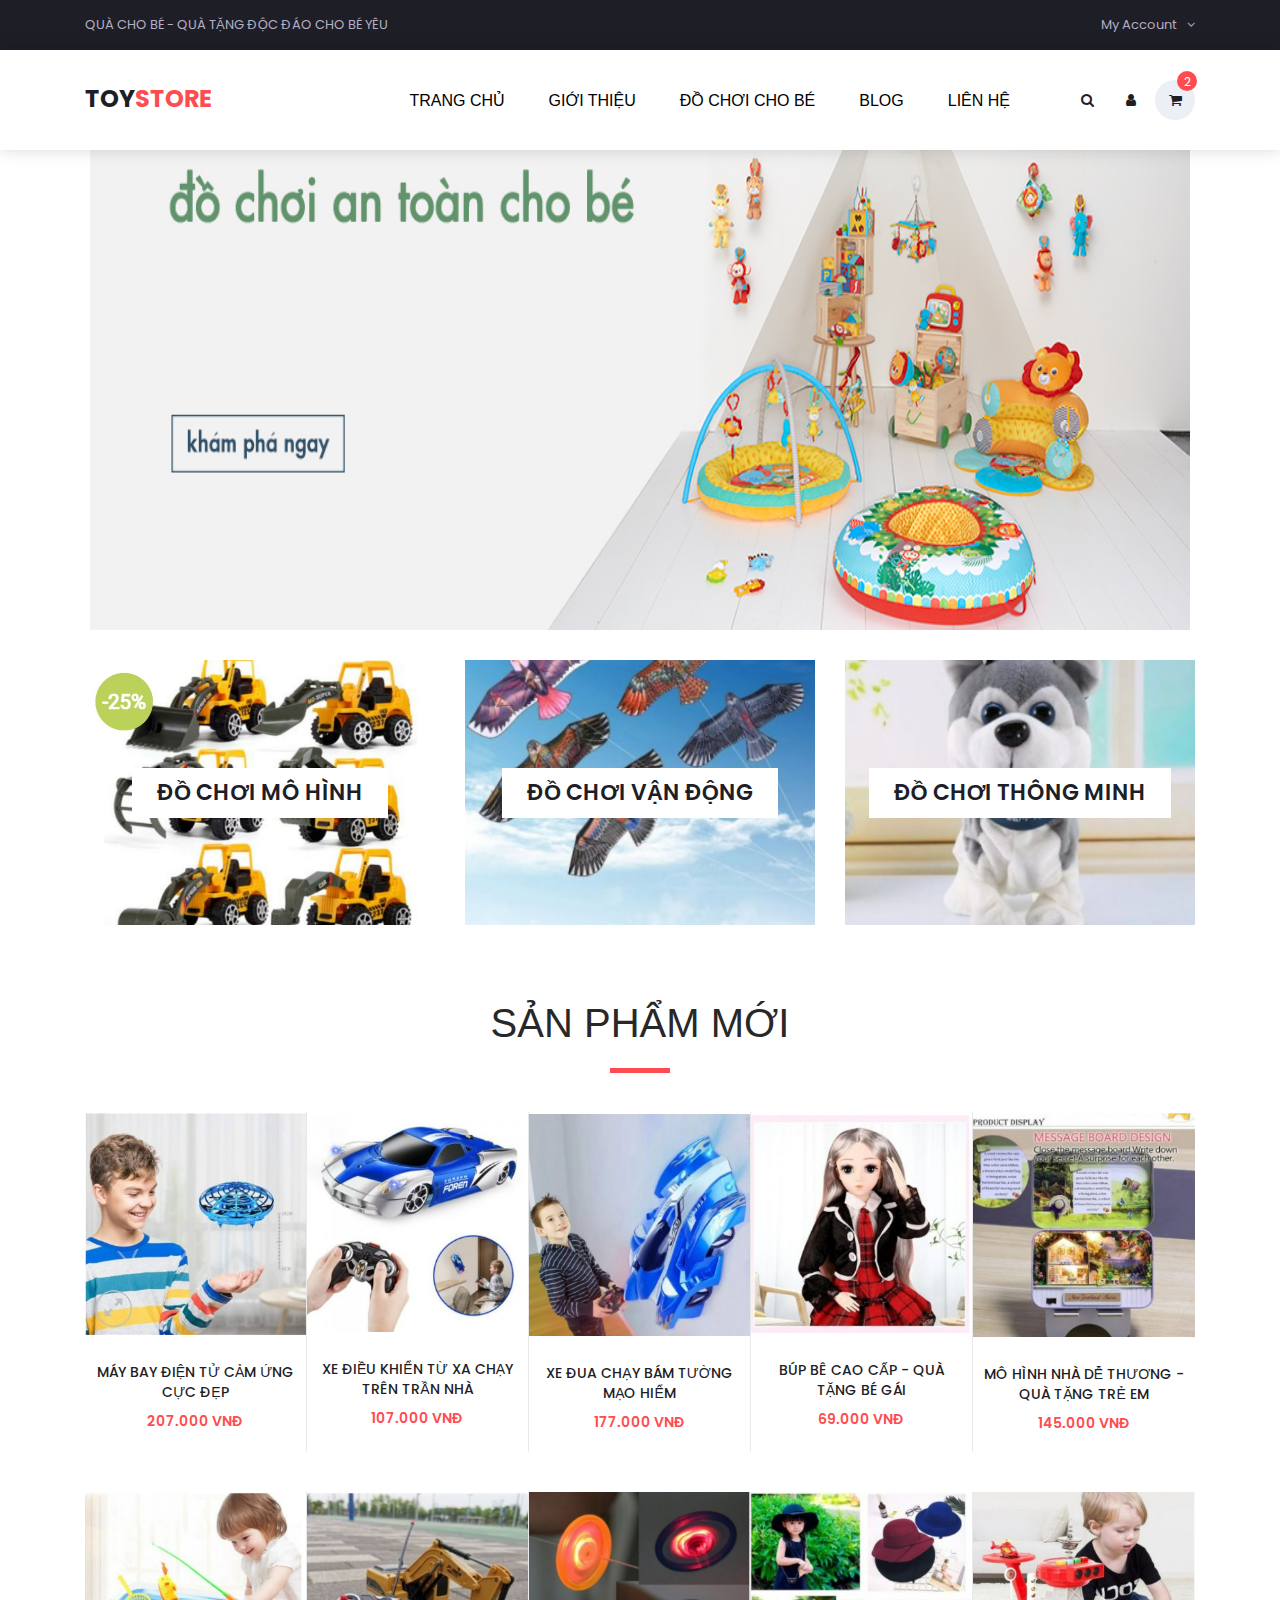
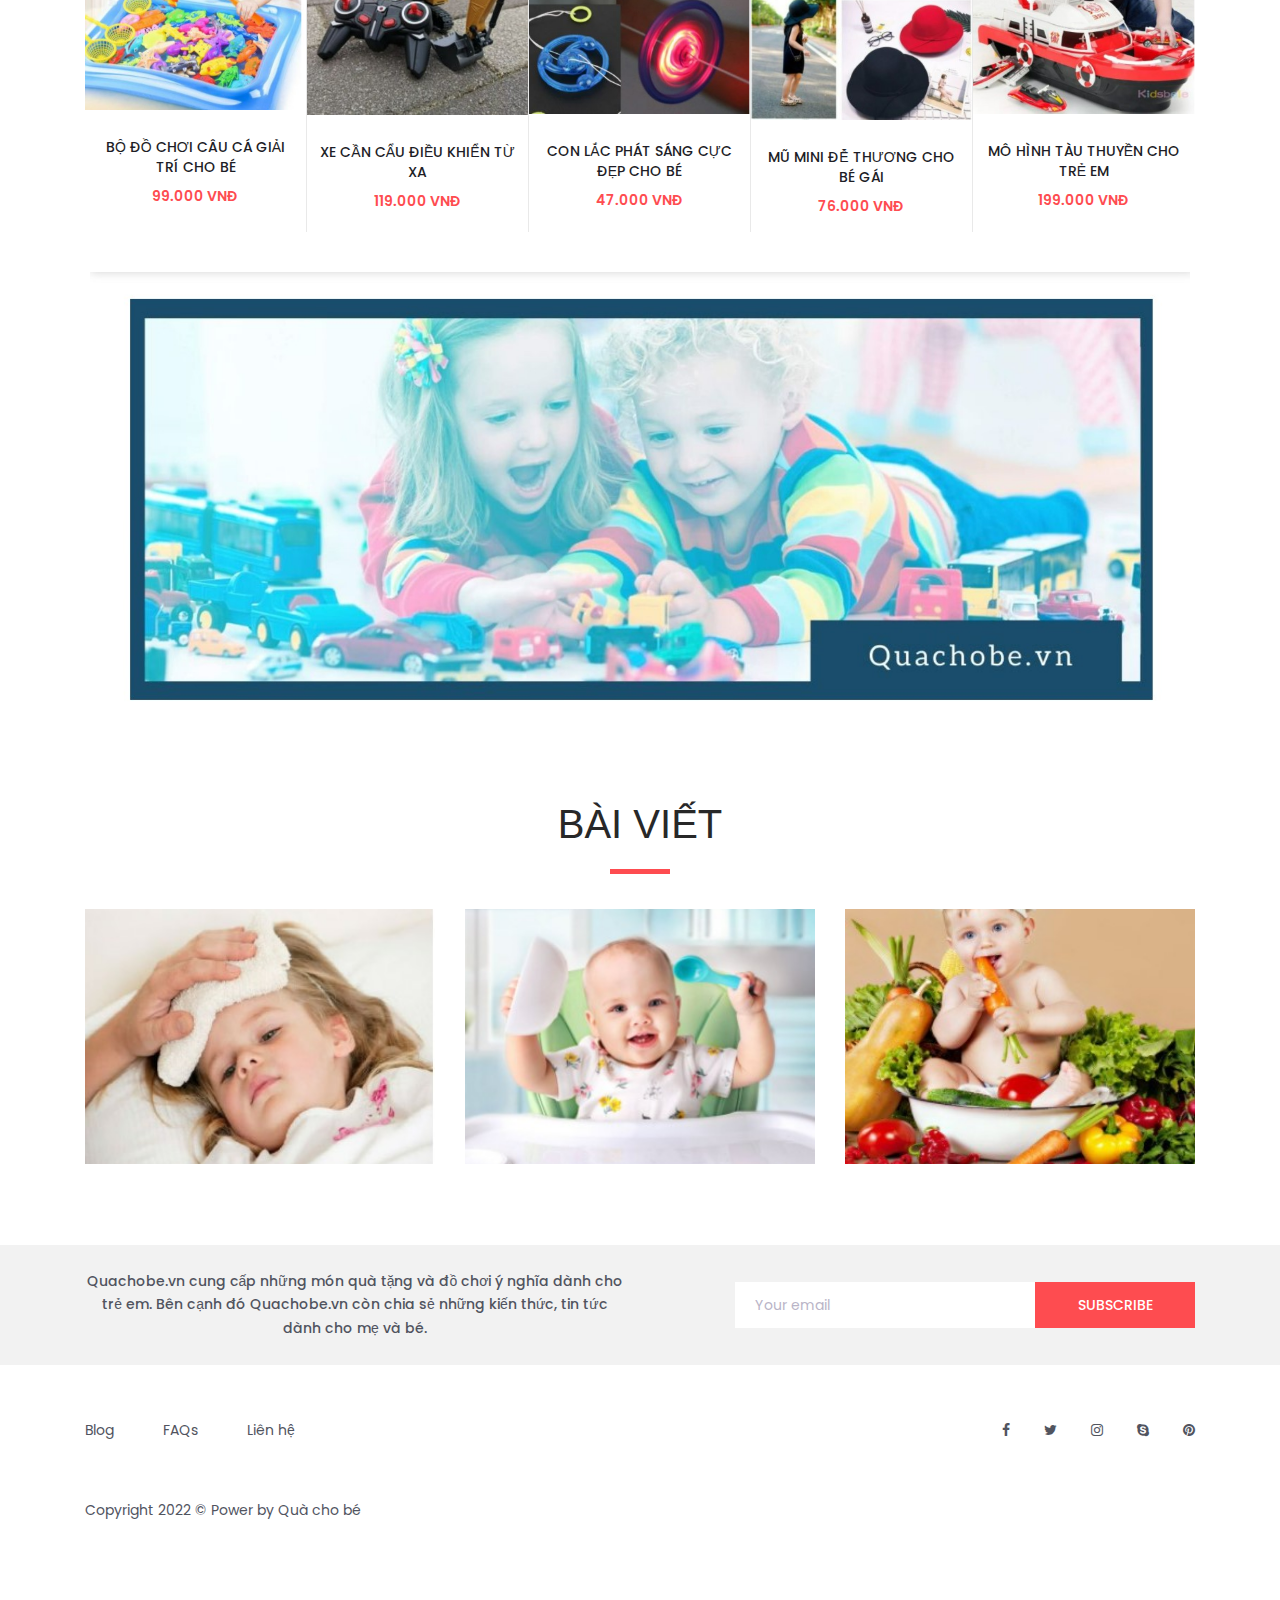
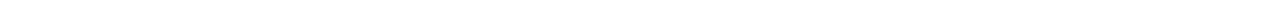
<file: index.html>
<!DOCTYPE html>
<html lang="en">
<head>
<title></title>
<meta charset="utf-8">
<meta http-equiv="X-UA-Compatible" content="IE=edge">
<meta name="description" content="Colo Shop Template">
<meta name="viewport" content="width=device-width, initial-scale=1">
<link rel="stylesheet" type="text/css" href="styles/bootstrap4/bootstrap.min.css">
<link href="plugins/font-awesome-4.7.0/css/font-awesome.min.css" rel="stylesheet" type="text/css">
<link rel="stylesheet" type="text/css" href="styles/main_styles.css">
</head>

<body>

<div class="super_container">

	<!-- Header -->

	<header class="header trans_300">

		<!-- Top Navigation -->

		<div class="top_nav">
			<div class="container">
				<div class="row">
					<div class="col-md-6">
						<div class="top_nav_left">Quà cho bé - Quà tặng độc đáo cho bé yêu</div>
					</div>
					<div class="col-md-6 text-right">
						<div class="top_nav_right">
							<ul class="top_nav_menu"
								</li>
								<li class="account">
									<a href="#">
										My Account
										<i class="fa fa-angle-down"></i>
									</a>
									<ul class="account_selection">
										<li><a href="#"><i class="fa fa-sign-in" aria-hidden="true"></i>Sign In</a></li>
										<li><a href="#"><i class="fa fa-user-plus" aria-hidden="true"></i>Register</a></li>
									</ul>
								</li>
							</ul>
						</div>
					</div>
				</div>
			</div>
		</div>

		<!-- Main Navigation -->

		<div class="main_nav_container">
			<div class="container">
				<div class="row">
					<div class="col-lg-12 text-right">
						<div class="logo_container">
							<a href="#">TOY<span>STORE</span></a>
						</div>
						<nav class="navbar">
							<ul class="navbar_menu">
								<li><a href="#">Trang chủ</a></li>
								<li><a href="#">Giới thiệu</a></li>
								<li>
									<a href="#package">Đồ chơi cho bé</a>
									<div class="menu_child">
										<a href="">Cho bé trai</a>
										<a href="">Cho bé gái</a>
									</div>
								</li>
								<li><a href="#">Blog</a></li>
								<li><a href="#">Liên hệ</a></li>
							</ul>
							<ul class="navbar_user">
								<li><a href="#"><i class="fa fa-search" aria-hidden="true"></i></a></li>
								<li><a href="#"><i class="fa fa-user" aria-hidden="true"></i></a></li>
								<li class="checkout">
									<a href="#">
										<i class="fa fa-shopping-cart" aria-hidden="true"></i>
										<span id="checkout_items" class="checkout_items">2</span>
									</a>
								</li>
							</ul>
							<div class="hamburger_container">
								<i class="fa fa-bars" aria-hidden="true"></i>
							</div>
						</nav>
					</div>
				</div>
			</div>
		</div>

	</header>


	<!-- Slider -->
	<center>
		<div>
			<img src="/images/banner.jpg" alt="" width="1100px" height="630px">

		</div>
	
	</center>
	

	<!-- Banner -->

	<div class="banner">
		<div class="container">
			<div class="row">
				<div class="col-md-4">
					<div class="banner_item align-items-center" style="background-image:url(images/banner_1.jpg)">
						<div class="banner_category">
							<a href="">ĐỒ CHƠI MÔ HÌNH</a>
						</div>
					</div>
				</div>
				<div class="col-md-4">
					<div class="banner_item align-items-center" style="background-image:url(images/banner_2.jpg)">
						<div class="banner_category">
							<a href="">ĐỒ CHƠI VẬN ĐỘNG</a>
						</div>
					</div>
				</div>
				<div class="col-md-4">
					<div class="banner_item align-items-center" style="background-image:url(images/banner_3.jpg)">
						<div class="banner_category">
							<a href="">ĐỒ CHƠI THÔNG MINH</a>
						</div>
					</div>
				</div>
			</div>
		</div>
	</div>

	<!-- New Arrivals -->

	<div class="new_arrivals">
		<div class="container">
			<div class="row">
				<div class="col text-center">
					<div class="section_title new_arrivals_title">
						<h2>SẢN PHẨM MỚI</h2>
					</div>
				</div>
			</div>
			<div class="row">
				<div class="col">
					<div class="product-grid" data-isotope='{ "itemSelector": ".product-item", "layoutMode": "fitRows" }'>

						<!-- Product 1 -->

						<div class="product-item men">
							<div class="product discount product_filter">
								<div class="product_image">
									<img src="images/1.jpg" alt="">
								</div>
								<div class="favorite favorite_left"></div>
								<div class="product_info">
									<h6 class="product_name"><a href="">MÁY BAY ĐIỆN TỬ CẢM ỨNG CỰC ĐẸP</a></h6>
									<div class="product_price">207.000 VNĐ</div>
								</div>
							</div>
							<div class="red_button add_to_cart_button"><a href="#">MUA NGAY</a></div>
						</div>

						<!-- Product 2 -->

						<div class="product-item men">
							<div class="product discount product_filter">
								<div class="product_image">
									<img src="images/2.jpg" alt="">
								</div>
								<div class="favorite favorite_left"></div>
								<div class="product_info">
									<h6 class="product_name"><a href="">XE ĐIỀU KHIỂN TỪ XA CHẠY TRÊN TRẦN NHÀ</a></h6>
									<div class="product_price">107.000 VNĐ</div>
								</div>
							</div>
							<div class="red_button add_to_cart_button"><a href="#">MUA NGAY</a></div>
						</div>

						<!-- Product 3 -->

						<div class="product-item men">
							<div class="product discount product_filter">
								<div class="product_image">
									<img src="images/3.jpg" alt="">
								</div>
								<div class="favorite favorite_left"></div>
								<div class="product_info">
									<h6 class="product_name"><a href="">XE ĐUA CHẠY BÁM TƯỜNG MẠO HIỂM</a></h6>
									<div class="product_price">177.000 VNĐ</div>
								</div>
							</div>
							<div class="red_button add_to_cart_button"><a href="#">MUA NGAY</a></div>
						</div>

						<!-- Product 4 -->

						<div class="product-item men">
							<div class="product discount product_filter">
								<div class="product_image">
									<img src="images/4.jpg" alt="">
								</div>
								<div class="favorite favorite_left"></div>
								<div class="product_info">
									<h6 class="product_name"><a href="">BÚP BÊ CAO CẤP - QUÀ TẶNG BÉ GÁI</a></h6>
									<div class="product_price">69.000 VNĐ</div>
								</div>
							</div>
							<div class="red_button add_to_cart_button"><a href="#">MUA NGAY</a></div>
						</div>

						<!-- Product 5 -->

						<div class="product-item men">
							<div class="product discount product_filter">
								<div class="product_image">
									<img src="images/5.jpg" alt="">
								</div>
								<div class="favorite favorite_left"></div>
								<div class="product_info">
									<h6 class="product_name"><a href="">MÔ HÌNH NHÀ DỄ THƯƠNG - QUÀ TẶNG TRẺ EM</a></h6>
									<div class="product_price">145.000 VNĐ</div>
								</div>
							</div>
							<div class="red_button add_to_cart_button"><a href="#">MUA NGAY</a></div>
						</div>

						<!-- Product 6 -->

						<div class="product-item men">
							<div class="product discount product_filter">
								<div class="product_image">
									<img src="images/cauca.jpg" alt="">
								</div>
								<div class="favorite favorite_left"></div>
								<div class="product_info">
									<h6 class="product_name"><a href="">BỘ ĐỒ CHƠI CÂU CÁ GIẢI TRÍ CHO BÉ</a></h6>
									<div class="product_price">99.000 VNĐ</div>
								</div>
							</div>
							<div class="red_button add_to_cart_button"><a href="#">MUA NGAY</a></div>
						</div>

						<!-- Product 7 -->

						<div class="product-item men">
							<div class="product discount product_filter">
								<div class="product_image">
									<img src="images/dochoicancau.jpg" alt="">
								</div>
								<div class="favorite favorite_left"></div>
								<div class="product_info">
									<h6 class="product_name"><a href="">XE CẦN CẨU ĐIỀU KHIỂN TỪ XA</a></h6>
									<div class="product_price">119.000 VNĐ</div>
								</div>
							</div>
							<div class="red_button add_to_cart_button"><a href="#">MUA NGAY</a></div>
						</div>

						<!-- Product 8 -->

						<div class="product-item men">
							<div class="product discount product_filter">
								<div class="product_image">
									<img src="images/duquay.jpg" alt="">
								</div>
								<div class="favorite favorite_left"></div>
								<div class="product_info">
									<h6 class="product_name"><a href="">CON LẮC PHÁT SÁNG CỰC ĐẸP CHO BÉ</a></h6>
									<div class="product_price">47.000 VNĐ</div>
								</div>
							</div>
							<div class="red_button add_to_cart_button"><a href="#">MUA NGAY</a></div>
						</div>

						<!-- Product 9 -->

						<div class="product-item men">
							<div class="product discount product_filter">
								<div class="product_image">
									<img src="images/mu.jpg" alt="">
								</div>
								<div class="favorite favorite_left"></div>
								<div class="product_info">
									<h6 class="product_name"><a href="">MŨ MINI ĐỄ THƯƠNG CHO BÉ GÁI</a></h6>
									<div class="product_price">76.000 VNĐ</div>
								</div>
							</div>
							<div class="red_button add_to_cart_button"><a href="#">MUA NGAY</a></div>
						</div>

						<!-- Product 10 -->

						<div class="product-item men">
							<div class="product discount product_filter">
								<div class="product_image">
									<img src="images/10.jpg" alt="">
								</div>
								<div class="favorite favorite_left"></div>
								<div class="product_info">
									<h6 class="product_name"><a href="">MÔ HÌNH TÀU THUYỀN CHO TRẺ EM</a></h6>
									<div class="product_price">199.000 VNĐ</div>
								</div>
							</div>
							<div class="red_button add_to_cart_button"><a href="#">MUA NGAY</a></div>
						</div>
					</div>
				</div>
			</div>
		</div>
	</div>

	<!-- Deal of the week -->
	<center>
	<img src="/images/banner1.jpg" alt="" width="1100">
	</center>
	

	<!-- Blogs -->

	<div class="blogs">
		<div class="container">
			<div class="row">
				<div class="col text-center">
					<div class="section_title">
						<h2>BÀI VIẾT</h2>
					</div>
				</div>
			</div>
			<div class="row blogs_container">
				<div class="col-lg-4 blog_item_col">
					<div class="blog_item">
						<div class="blog_background" style="background-image:url(images/blog_1.jpg)"></div>
						<div class="blog_content d-flex flex-column align-items-center justify-content-center text-center">
							<h4 class="blog_title">10 bệnh thường gặp ở trẻ em và cách khắc phục</h4>
							<a class="blog_more" href="#">Xem thêm</a>
						</div>
					</div>
				</div>
				<div class="col-lg-4 blog_item_col">
					<div class="blog_item">
						<div class="blog_background" style="background-image:url(images/blog_2.jpg)"></div>
						<div class="blog_content d-flex flex-column align-items-center justify-content-center text-center">
							<h4 class="blog_title">4 mẹo giúp trẻ ăn ngon miệng, hấp thu tốt và khỏe mạnh</h4>
							<a class="blog_more" href="#">Xem thêm</a>
						</div>
					</div>
				</div>
				<div class="col-lg-4 blog_item_col">
					<div class="blog_item">
						<div class="blog_background" style="background-image:url(images/blog_3.jpg)"></div>
						<div class="blog_content d-flex flex-column align-items-center justify-content-center text-center">
							<h4 class="blog_title">Chế độ dinh dưỡng cho bé khi cai sữa như thế nào?</h4>
							<a class="blog_more" href="#">Xem thêm</a>
						</div>
					</div>
				</div>
			</div>
		</div>
	</div>

	<!-- Newsletter -->

	<div class="newsletter">
		<div class="container">
			<div class="row">
				<div class="col-lg-6">
					<div class="newsletter_text d-flex flex-column justify-content-center align-items-lg-start align-items-md-center text-center">
						<p>Quachobe.vn cung cấp những món quà tặng và đồ chơi ý nghĩa dành cho trẻ em. Bên cạnh đó Quachobe.vn còn chia sẻ những kiến thức, tin tức dành cho mẹ và bé.</p>
					</div>
				</div>
				<div class="col-lg-6">
					<form action="post">
						<div class="newsletter_form d-flex flex-md-row flex-column flex-xs-column align-items-center justify-content-lg-end justify-content-center">
							<input id="newsletter_email" type="email" placeholder="Your email" required="required" data-error="Valid email is required.">
							<button id="newsletter_submit" type="submit" class="newsletter_submit_btn trans_300" value="Submit">subscribe</button>
						</div>
					</form>
				</div>
			</div>
		</div>
	</div>

	<!-- Footer -->

	<footer class="footer">
		<div class="container">
			<div class="row">
				<div class="col-lg-6">
					<div class="footer_nav_container d-flex flex-sm-row flex-column align-items-center justify-content-lg-start justify-content-center text-center">
						<ul class="footer_nav">
							<li><a href="#">Blog</a></li>
							<li><a href="#">FAQs</a></li>
							<li><a href="lienhe.html">Liên hệ</a></li>
						</ul>
					</div>
				</div>
				<div class="col-lg-6">
					<div class="footer_social d-flex flex-row align-items-center justify-content-lg-end justify-content-center">
						<ul>
							<li><a href="https://www.facebook.com/dnqyhh"><i class="fa fa-facebook" aria-hidden="true"></i></a></li>
							<li><a href="#"><i class="fa fa-twitter" aria-hidden="true"></i></a></li>
							<li><a href="#"><i class="fa fa-instagram" aria-hidden="true"></i></a></li>
							<li><a href="#"><i class="fa fa-skype" aria-hidden="true"></i></a></li>
							<li><a href="#"><i class="fa fa-pinterest" aria-hidden="true"></i></a></li>
						</ul>
					</div>
				</div>
			</div>
			<div class="row">
				<div class="col-lg-12">
					<div class="footer_nav_container">
						<div class="cr">Copyright 2022 © Power by Quà cho bé</a></div>
					</div>
				</div>
			</div>
		</div>
	</footer>

</div>

<script src="js/jquery-3.2.1.min.js"></script>
<script src="styles/bootstrap4/popper.js"></script>
<script src="styles/bootstrap4/bootstrap.min.js"></script>
<script src="plugins/Isotope/isotope.pkgd.min.js"></script>
<script src="plugins/OwlCarousel2-2.2.1/owl.carousel.js"></script>
<script src="plugins/easing/easing.js"></script>
<script src="js/custom.js"></script>
</body>

</html>
</file>
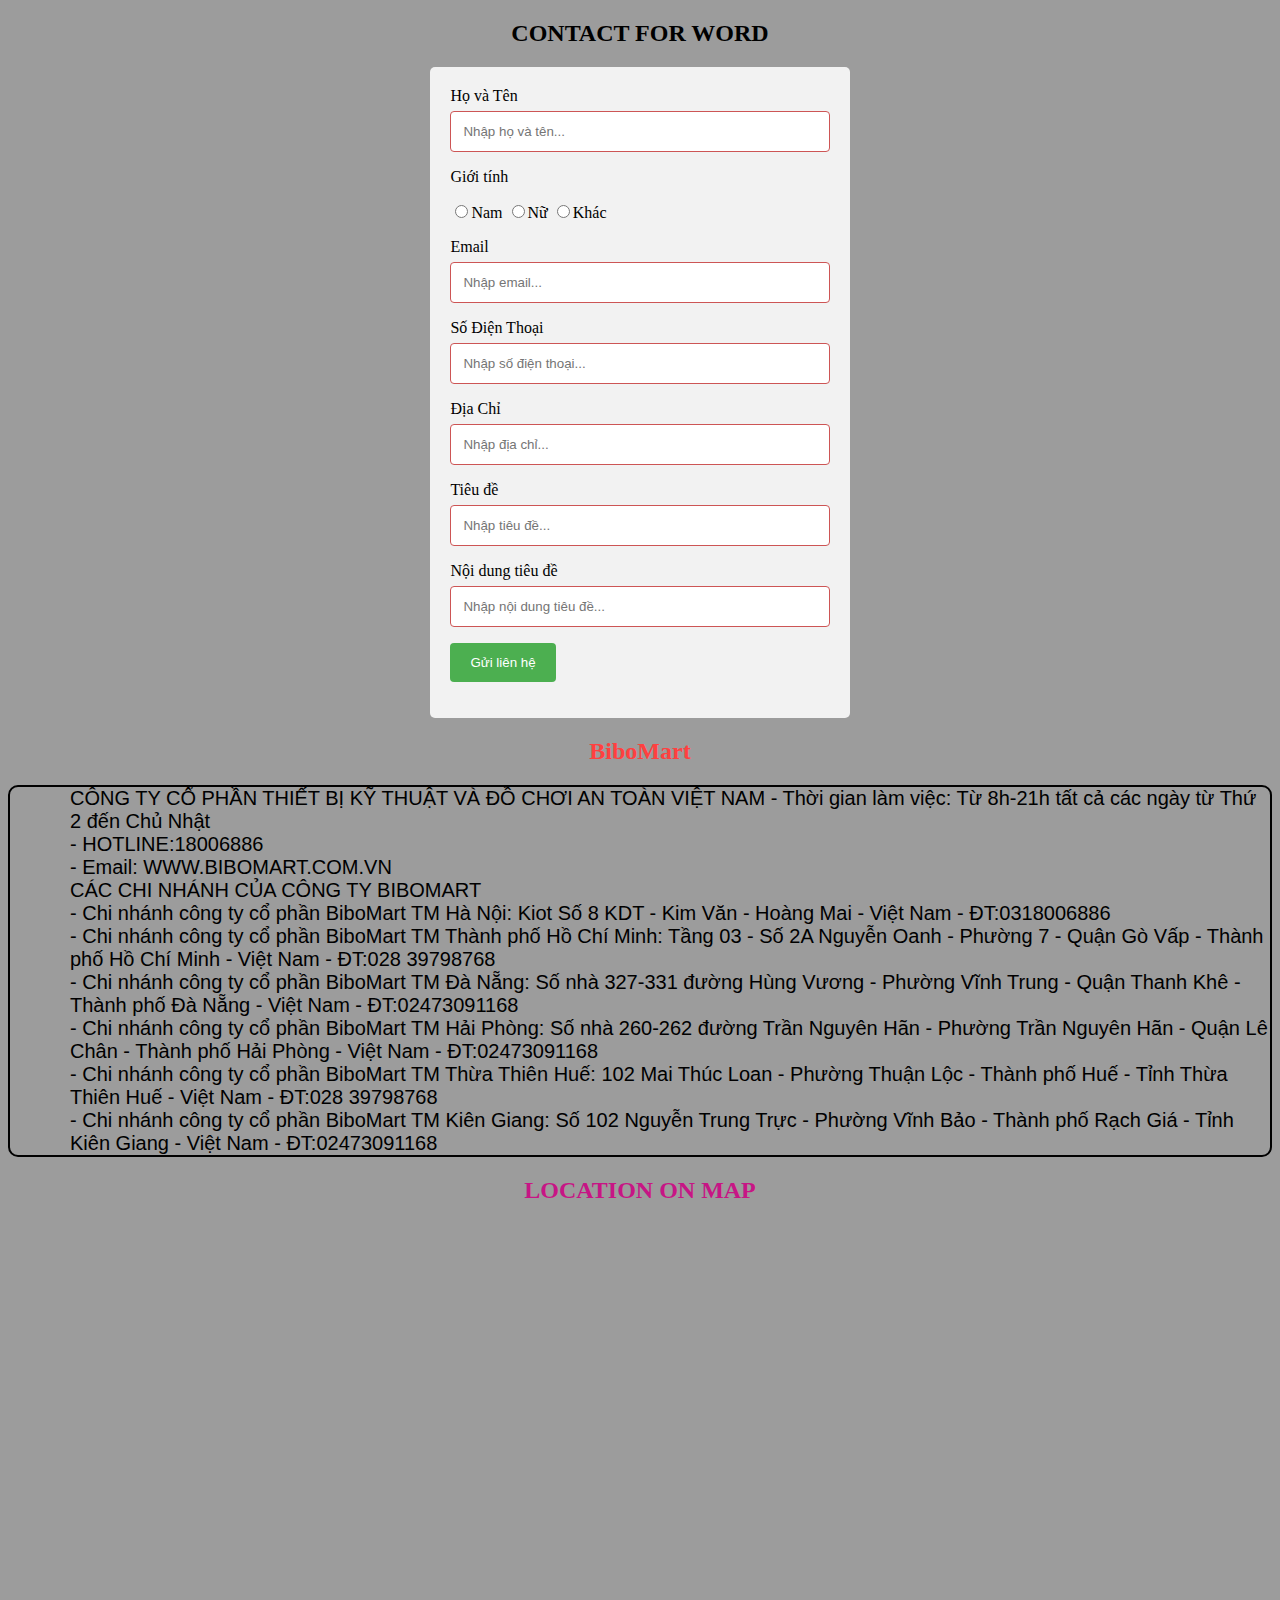
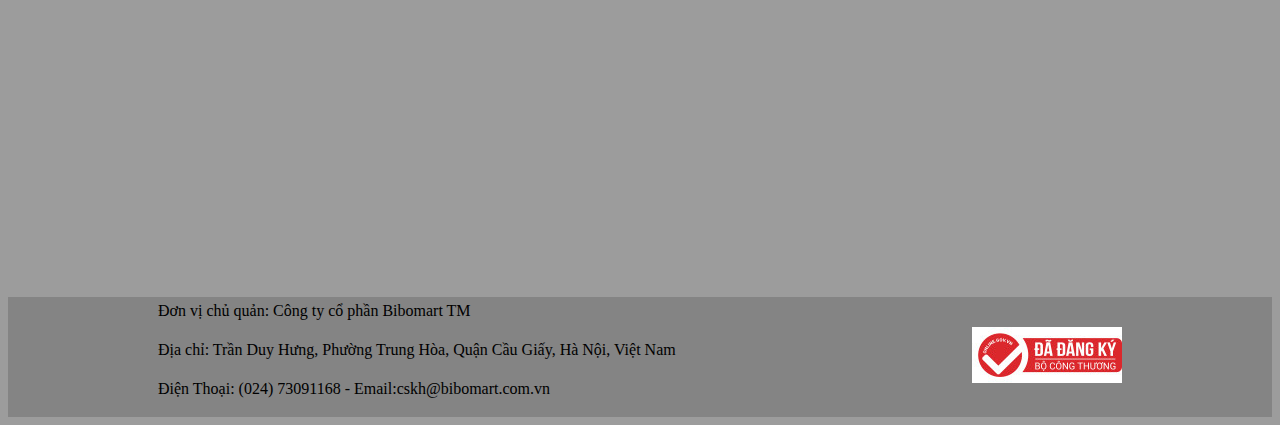
<file: lienhe.html>
<!DOCTYPE html>
<html lang="en">
<head>
	<meta charset="UTF-8">
	<meta name="viewport" content="width=device-width, initial-scale=1.0">  
    <title>Liên hệ</title>
</head>
<style>
body {
    background: #9C9C9C;
    font-family: Tahoma;
}

.header__navbar {
    list-style: none;
    display: flex;
    justify-content: center;
}

.header__navbar-item {
    width: 200px;
    text-align: center;
    margin:-10px auto;
}

.header__navbar-item-link {
    text-decoration: none;
    color: #ccc;
    font-size: 20px;
    font-family: Tahoma;
}

.header__navbar-item:hover {
    border-bottom: 3px solid #757575;
}

.header__navbar-item:hover .header__navbar-item-link {
    color: red;
}

.header__navbar-item:active .header__navbar-item-link {
    color: blue;
}

section{
    position: absolute;
    top: 40px;
    padding-left: 150px;
    font-weight:bold;
}

.container {
    width: 30%;
    margin: auto;
    border-radius: 5px;
    background-color: #F2F2F2;
    padding: 20px ;

}

input[type=text] {
    width: 100%;
    padding: 12px;
    border: 1px solid #CD5555;
    border-radius: 4px;
    box-sizing: border-box;
    margin-top: 6px;
    margin-bottom: 16px;
}
 
input[type=submit] {
    background-color: #4CAF50;
    color: white;
    padding: 12px 20px;
    border: none;
    border-radius: 4px;
    cursor: pointer;
}
 
input[type=submit]:hover {
    background-color: #8B4C39;
}

main{
    font-family: Tomato;
    font-size: 20px; 
    padding-left: 60px;
}

.footer{
    width:100%;
    height:120px;
    background:#848484;
}

.footer p{
    padding-top:5px;
    color:black;
    padding-left:150px;
}

.ft{
    float:right;
    margin-top:30px;
    padding-right:150px;
}
b p{
    text-align: center;
}
main{
    font: 30px;
    font-family: 'Segoe UI', Tahoma, Geneva, Verdana, sans-serif;
    border: 2px solid black;
    margin: auto;
    border-radius: 10px;
}
</style>

<body>

<h2 style="color: #000000; text-align: center; ">CONTACT FOR WORD</h2>
    <form action="" method="put" enctype="multipart/form-data" id="formid">
        <div class="container">
            <label for="name">Họ và Tên</label>
                <input type="text" id="name" name="name" placeholder="Nhập họ và tên...">
            <label for="sex">Giới tính</label><p/>
                <input type="radio" name="gender" id="nam"><label for="nam">Nam</label>
                <input type="radio" name="gender" id="nu"><label for="nu">Nữ</label>
                <input type="radio" name="gender" id="khac"><label for="khac">Khác</label><p/>
 
            <label for="email">Email</label>
                <input type="text" id="email" name="email" placeholder="Nhập email...">
 
            <label for="country">Số Điện Thoại</label>
                <input type="text" id="phone" name="phone" placeholder="Nhập số điện thoại...">
 
            <label for="address">Địa Chỉ</label>
                <input type="text" id="address" name="address" placeholder="Nhập địa chỉ...">
            <label for="title">Tiêu đề</label>
                <input type="text" id="title" name="title" placeholder="Nhập tiêu đề...">
            <label for="contact content">Nội dung tiêu đề</label>
                <input type="text" id="contact content" name="contact content" placeholder="Nhập nội dung tiêu đề...">

                <input type="submit" value="Gửi liên hệ">
        </div>
</form>
<h2 style="color: #FF4040; text-align: center;"> BiboMart </h2>

    <main>
    CÔNG TY CỔ PHẦN THIẾT BỊ KỸ THUẬT VÀ ĐỒ CHƠI AN TOÀN VIỆT NAM

- Thời gian làm việc: Từ 8h-21h tất cả các ngày từ Thứ 2 đến Chủ Nhật <br>

- HOTLINE:18006886 <br>

- Email: WWW.BIBOMART.COM.VN <br>

CÁC CHI NHÁNH CỦA CÔNG TY BIBOMART <br>
- Chi nhánh công ty cổ phần BiboMart TM Hà Nội: Kiot Số 8 KDT - Kim Văn - Hoàng Mai - Việt Nam - ĐT:0318006886 <br>

- Chi nhánh công ty cổ phần BiboMart TM Thành phố Hồ Chí Minh: Tầng 03 - Số 2A Nguyễn Oanh - Phường 7 - Quận Gò Vấp - Thành phố Hồ Chí Minh - Việt Nam - ĐT:028 39798768 <br>

- Chi nhánh công ty cổ phần BiboMart TM Đà Nẵng: Số nhà 327-331 đường Hùng Vương - Phường Vĩnh Trung - Quận Thanh Khê - Thành phố Đà Nẵng - Việt Nam - ĐT:02473091168 <br>

- Chi nhánh công ty cổ phần BiboMart TM Hải Phòng: Số nhà 260-262 đường Trần Nguyên Hãn - Phường Trần Nguyên Hãn - Quận Lê Chân - Thành phố Hải Phòng - Việt Nam - ĐT:02473091168 <br>

- Chi nhánh công ty cổ phần BiboMart TM Thừa Thiên Huế: 102 Mai Thúc Loan - Phường Thuận Lộc - Thành phố Huế - Tỉnh Thừa Thiên Huế - Việt Nam - ĐT:028 39798768 <br>

- Chi nhánh công ty cổ phần BiboMart TM Kiên Giang: Số 102 Nguyễn Trung Trực - Phường Vĩnh Bảo - Thành phố Rạch Giá - Tỉnh Kiên Giang - Việt Nam - ĐT:02473091168 <br>
</main>
    
    <h2 style="color: #C71585; text-transform: uppercase; text-align:center">LOCATION ON MAP</h2>
        <iframe src="https://www.google.com/maps/embed?pb=!1m18!1m12!1m3!1d3118.3375369899636!2d105.79728891433822!3d21.010814593767947!2m3!1f0!2f0!3f0!3m2!1i1024!2i768!4f13.1!3m3!1m2!1s0x3135aca7351eaa4d%3A0xfe5a3bc8eb39b1ca!2sBibo%20Mart!5e1!3m2!1sen!2s!4v1648526042245!5m2!1sen!2s"width="1500px" height="600px" style="border:0; padding-left: 0px"  allowfullscreen="" loading="lazy"></iframe><br/><br/><br/><br/>

<div class="footer">
        <div class="ft">
            <img src="/logo.jpg"/>
        </div>
        <p>Đơn vị chủ quản: Công ty cổ phần Bibomart TM</p>
        <p>Địa chỉ: Trần Duy Hưng, Phường Trung Hòa, Quận Cầu Giấy, Hà Nội, Việt Nam</p>
        <p>Điện Thoại: (024) 73091168 - Email:cskh@bibomart.com.vn</p>
</div>

</body>
</html>
</file>
<file: styles/main_styles.css>
@charset "utf-8";
/* CSS Document */

/******************************

COLOR PALETTE




[Table of Contents]

1. Fonts
2. Body and some general stuff
3. Home
	3.1 Currency
	3.2 Language
	3.3 Account
	3.4 Main Navigation
	3.5 Hamburger Menu
	3.6 Logo
	3.7 Main Slider
4. Banner
5. New Arrivals
	5.1 New Arrivals Sorting
	5.2 New Arrivals Products Grid
6. Deal of the week
7. Best Sellers
	7.1 Slider Nav
8. Benefit
9. Blogs
10. Newsletter
11. Footer



******************************/

/***********
1. Fonts
***********/

@import url('https://fonts.googleapis.com/css?family=Poppins:400,500,600,700,900');

/*********************************
2. Body and some general stuff
*********************************/

*
{
	margin: 0;
	padding: 0;
}
body
{
	font-family: 'Poppins', sans-serif;
	font-size: 14px;
	line-height: 23px;
	font-weight: 400;
	background: #FFFFFF;
	color: #1e1e27;
}
div
{
	display: block;
	position: relative;
	-webkit-box-sizing: border-box;
    -moz-box-sizing: border-box;
    box-sizing: border-box;
}
ul
{
	list-style: none;
	margin-bottom: 0px;
}
p
{
	font-family: 'Poppins', sans-serif;
	font-size: 14px;
	line-height: 1.7;
	font-weight: 500;
	color: #989898;
	-webkit-font-smoothing: antialiased;
	-webkit-text-shadow: rgba(0,0,0,.01) 0 0 1px;
	text-shadow: rgba(0,0,0,.01) 0 0 1px;
}
p a
{
	display: inline;
	position: relative;
	color: inherit;
	border-bottom: solid 2px #fde0db;
	-webkit-transition: all 200ms ease;
	-moz-transition: all 200ms ease;
	-ms-transition: all 200ms ease;
	-o-transition: all 200ms ease;
	transition: all 200ms ease;
}
a, a:hover, a:visited, a:active, a:link
{
	text-decoration: none;
	-webkit-font-smoothing: antialiased;
	-webkit-text-shadow: rgba(0,0,0,.01) 0 0 1px;
	text-shadow: rgba(0,0,0,.01) 0 0 1px;
}
p a:active
{
	position: relative;
	color: #FF6347;
}
p a:hover
{
	color: #FF6347;
	background: #fde0db;
}
p a:hover::after
{
	opacity: 0.2;
}
::selection
{
	background: #fde0db;
	color: #FF6347;
}
p::selection
{
	background: #fde0db;
}
h1{font-size: 72px;}
h2{font-size: 40px; font-family: 'Segoe UI', Tahoma, Geneva, Verdana, sans-serif;}
h3{font-size: 28px;}
h4{font-size: 24px;}
h5{font-size: 16px;}
h6{font-size: 14px;}
h1, h2, h3, h4, h5, h6
{
	color: #282828;
	-webkit-font-smoothing: antialiased;
	-webkit-text-shadow: rgba(0,0,0,.01) 0 0 1px;
	text-shadow: rgba(0,0,0,.01) 0 0 1px;
}
h1::selection,
h2::selection,
h3::selection,
h4::selection,
h5::selection,
h6::selection
{

}
::-webkit-input-placeholder
{
	font-size: 16px !important;
	font-weight: 500;
	color: #777777 !important;
}
:-moz-placeholder /* older Firefox*/
{
	font-size: 16px !important;
	font-weight: 500;
	color: #777777 !important;
}
::-moz-placeholder /* Firefox 19+ */
{
	font-size: 16px !important;
	font-weight: 500;
	color: #777777 !important;
}
:-ms-input-placeholder
{
	font-size: 16px !important;
	font-weight: 500;
	color: #777777 !important;
}
::input-placeholder
{
	font-size: 16px !important;
	font-weight: 500;
	color: #777777 !important;
}
.form-control
{
	color: #db5246;
}
section
{
	display: block;
	position: relative;
	box-sizing: border-box;
}
.clear
{
	clear: both;
}
.clearfix::before, .clearfix::after
{
	content: "";
	display: table;
}
.clearfix::after
{
	clear: both;
}
.clearfix
{
	zoom: 1;
}
.float_left
{
	float: left;
}
.float_right
{
	float: right;
}
.trans_200
{
	-webkit-transition: all 200ms ease;
	-moz-transition: all 200ms ease;
	-ms-transition: all 200ms ease;
	-o-transition: all 200ms ease;
	transition: all 200ms ease;
}
.trans_300
{
	-webkit-transition: all 300ms ease;
	-moz-transition: all 300ms ease;
	-ms-transition: all 300ms ease;
	-o-transition: all 300ms ease;
	transition: all 300ms ease;
}
.trans_400
{
	-webkit-transition: all 400ms ease;
	-moz-transition: all 400ms ease;
	-ms-transition: all 400ms ease;
	-o-transition: all 400ms ease;
	transition: all 400ms ease;
}
.trans_500
{
	-webkit-transition: all 500ms ease;
	-moz-transition: all 500ms ease;
	-ms-transition: all 500ms ease;
	-o-transition: all 500ms ease;
	transition: all 500ms ease;
}
.fill_height
{
	height: 100%;
}
.super_container
{
	width: 100%;
	overflow: hidden;
}

/*********************************
3. Home
*********************************/

.header
{
	position: fixed;
	top: 0;
	left: 0;
	width: 100%;
	background: #FFFFFF;
	z-index: 10;
}
.top_nav
{
	width: 100%;
	height: 50px;
	background: #1e1e27;
}
.top_nav_left
{
	height: 50px;
	line-height: 50px;
	font-size: 13px;
	color: #b5aec4;
	text-transform: uppercase;
}

/*********************************
3.1 Currency
*********************************/

.currency
{
	display: inline-block;
	position: relative;
	min-width: 50px;
	border-right: solid 1px #33333b;
	padding-right: 20px;
	padding-left: 20px;
	text-align: center;
	vertical-align: middle;
	background: #1e1e27;
}
.currency > a
{
	display: block;
	color: #b5aec4;
	font-weight: 400;
	height: 50px;
	line-height: 50px;
	font-size: 13px;
	text-transform: uppercase;
}
.currency > a > i
{
	margin-left: 8px;
}
.currency:hover .currency_selection
{
	visibility: visible;
	opacity: 1;
	top: 100%;
}
.currency_selection
{
	display: block;
	position: absolute;
	right: 0;
	top: 120%;
	margin: 0;
	width: 100%;
	background: #FFFFFF;
	visibility: hidden;
	opacity: 0;
	z-index: 1;
	box-shadow: 0 0 25px rgba(63, 78, 100, 0.15);
	-webkit-transition: opacity 0.3s ease;
	-moz-transition: opacity 0.3s ease;
	-ms-transition: opacity 0.3s ease;
	-o-transition: opacity 0.3s ease;
	transition: all 0.3s ease;
}
.currency_selection li
{
	padding-left: 10px;
	padding-right: 10px;
	line-height: 50px;
}
.currency_selection li a
{
	display: block;
	color: #232530;
	border-bottom: solid 1px #dddddd;
	font-size: 13px;
	text-transform: uppercase;
	-webkit-transition: opacity 0.3s ease;
	-moz-transition: opacity 0.3s ease;
	-ms-transition: opacity 0.3s ease;
	-o-transition: opacity 0.3s ease;
	transition: all 0.3s ease;
}
.currency_selection li a:hover
{
	color: #b5aec4;
}
.currency_selection li:last-child a
{
	border-bottom: none;
}

/*********************************
3.2 Language
*********************************/

.language
{
	display: inline-block;
	position: relative;
	min-width: 50px;
	border-right: solid 1px #33333b;
	padding-right: 20px;
	padding-left: 20px;
	text-align: center;
	vertical-align: middle;
	background: #1e1e27;
}
.language > a
{
	display: block;
	color: #b5aec4;
	font-weight: 400;
	height: 50px;
	line-height: 50px;
	font-size: 13px;
}
.language > a > i
{
	margin-left: 8px;
}
.language:hover .language_selection
{
	visibility: visible;
	opacity: 1;
	top: 100%;
}
.language_selection
{
	display: block;
	position: absolute;
	right: 0;
	top: 120%;
	margin: 0;
	width: 100%;
	background: #FFFFFF;
	visibility: hidden;
	opacity: 0;
	z-index: 1;
	box-shadow: 0 0 25px rgba(63, 78, 100, 0.15);
	-webkit-transition: opacity 0.3s ease;
	-moz-transition: opacity 0.3s ease;
	-ms-transition: opacity 0.3s ease;
	-o-transition: opacity 0.3s ease;
	transition: all 0.3s ease;
}
.language_selection li
{
	padding-left: 10px;
	padding-right: 10px;
	line-height: 50px;
}
.language_selection li a
{
	display: block;
	color: #232530;
	border-bottom: solid 1px #dddddd;
	font-size: 13px;
	-webkit-transition: opacity 0.3s ease;
	-moz-transition: opacity 0.3s ease;
	-ms-transition: opacity 0.3s ease;
	-o-transition: opacity 0.3s ease;
	transition: all 0.3s ease;
}
.language_selection li a:hover
{
	color: #b5aec4;
}
.language_selection li:last-child a
{
	border-bottom: none;
}

/*********************************
3.3 Account
*********************************/

.account
{
	display: inline-block;
	position: relative;
	min-width: 50px;
	padding-left: 20px;
	text-align: center;
	vertical-align: middle;
	background: #1e1e27;
}
.account > a
{
	display: block;
	color: #b5aec4;
	font-weight: 400;
	height: 50px;
	line-height: 50px;
	font-size: 13px;
}
.account > a > i
{
	margin-left: 8px;
}
.account:hover .account_selection
{
	visibility: visible;
	opacity: 1;
	top: 100%;
}
.account_selection
{
	display: block;
	position: absolute;
	right: 0;
	top: 120%;
	margin: 0;
	width: 100%;
	background: #FFFFFF;
	visibility: hidden;
	opacity: 0;
	z-index: 1;
	box-shadow: 0 0 25px rgba(63, 78, 100, 0.15);
	-webkit-transition: opacity 0.3s ease;
	-moz-transition: opacity 0.3s ease;
	-ms-transition: opacity 0.3s ease;
	-o-transition: opacity 0.3s ease;
	transition: all 0.3s ease;
}
.account_selection li
{
	padding-left: 10px;
	padding-right: 10px;
	line-height: 50px;
}
.account_selection li a
{
	display: block;
	color: #232530;
	border-bottom: solid 1px #dddddd;
	font-size: 14px;
	-webkit-transition: all 0.3s ease;
	-moz-transition: all 0.3s ease;
	-ms-transition: all 0.3s ease;
	-o-transition: all 0.3s ease;
	transition: all 0.3s ease;
}
.account_selection li a:hover
{
	color: #b5aec4;
}
.account_selection li:last-child a
{
	border-bottom: none;
}
.account_selection li a i
{
	margin-right: 10px;
}

/*********************************
3.4 Main Navigation
*********************************/

.main_nav_container
{
	width: 100%;
	background: #FFFFFF;
	box-shadow: 0 0 16px rgba(0, 0, 0, 0.15);
}
.navbar
{
	width: auto;
	height: 100px;
	float: right;
	padding-left: 0px;
	padding-right: 0px;
}
.navbar_menu li
{
	display: inline-block;
}
.navbar_menu li a
{
	display: block;
	color: #000000;
	font-size: 16px;
	font-weight: 500;
	font-family: 'Segoe UI', Tahoma, Geneva, Verdana, sans-serif;
	text-transform: uppercase;
	padding: 20px;
	-webkit-transition: color 0.3s ease;
	-moz-transition: color 0.3s ease;
	-ms-transition: color 0.3s ease;
	-o-transition: color 0.3s ease;
	transition: color 0.3s ease;
}
li{
	position: relative;
	list-style: none;
}
.menu_child{
	position: absolute;
	opacity: 0;
	cursor: pointer;
	visibility: hidden;
	border: 2px solid rgb(0, 0, 0);
	background-color: white;
	border-radius: 10px;
}
li:hover div.menu_child{
	opacity: 1;
	visibility: visible;
	display: block;
}
.navbar_menu li a:hover
{
	color: #b5aec4;
}
.navbar_user
{
	margin-left: 37px;
}
.navbar_user li
{
	display: inline-block;
	text-align: center;
}
.navbar_user li a
{
	display: -webkit-box;
	display: -moz-box;
	display: -ms-flexbox;
	display: -webkit-flex;
	display: flex;
	flex-direction: column;
	justify-content: center;
	align-items: center;
	position: relative;
	width: 40px;
	height: 40px;
	color: #1e1e27;
	-webkit-transition: color 0.3s ease;
	-moz-transition: color 0.3s ease;
	-ms-transition: color 0.3s ease;
	-o-transition: color 0.3s ease;
	transition: color 0.3s ease;
}
.navbar_user li a:hover
{
	color: #b5aec4;
}
.checkout a
{
	background: #eceff6;
	border-radius: 50%;
}
.checkout_items
{
	display: -webkit-box;
	display: -moz-box;
	display: -ms-flexbox;
	display: -webkit-flex;
	display: flex;
	flex-direction: column;
	justify-content: center;
	align-items: center;
	position: absolute;
	top: -9px;
	left: 22px;
	width: 20px;
	height: 20px;
	border-radius: 50%;
	background: #fe4c50;
	font-size: 12px;
	color: #FFFFFF;
}

/*********************************
3.5 Hamburger Menu
*********************************/

.hamburger_container
{
	display: none;
	margin-left: 40px;
}
.hamburger_container i
{
	font-size: 24px;
	color: #1e1e27;
	-webkit-transition: all 300ms ease;
	-moz-transition: all 300ms ease;
	-ms-transition: all 300ms ease;
	-o-transition: all 300ms ease;
	transition: all 300ms ease;
}
.hamburger_container:hover i
{
	color: #b5aec4;
}
.hamburger_menu
{
	position: fixed;
	top: 0;
	right: -400px;
	width: 400px;
	height: 100vh;
	background: rgba(255,255,255,0.95);
	z-index: 10;
	-webkit-transition: all 300ms ease;
	-moz-transition: all 300ms ease;
	-ms-transition: all 300ms ease;
	-o-transition: all 300ms ease;
	transition: all 300ms ease;
}
.hamburger_menu.active
{
	right: 0;
}
.fs_menu_overlay
{
	position: fixed;
	top: 0;
	left: 0;
	width: 100vw;
	height: 100vh;
	z-index: 9;
	background: rgba(255,255,255,0);
	pointer-events: none;
	-webkit-transition: all 200ms ease;
	-moz-transition: all 200ms ease;
	-ms-transition: all 200ms ease;
	-o-transition: all 200ms ease;
	transition: all 200ms ease;
}
.hamburger_close
{
	position: absolute;
	top: 26px;
	right: 10px;
	padding: 10px;
	z-index: 1;
}
.hamburger_close i
{
	font-size: 24px;
	color: #1e1e27;
	-webkit-transition: all 300ms ease;
	-moz-transition: all 300ms ease;
	-ms-transition: all 300ms ease;
	-o-transition: all 300ms ease;
	transition: all 300ms ease;
}
.hamburger_close:hover i
{
	color: #b5aec4;
}
.hamburger_menu_content
{
	padding-top: 100px;
	width: 100%;
	height: 100%;
	padding-right: 20px;
}
.menu_item
{
	display: block;
	position: relative;
	border-bottom: solid 1px #b5aec4;
	vertical-align: middle;
}
.menu_item > a
{
	display: block;
	color: #1e1e27;
	font-weight: 500;
	height: 50px;
	line-height: 50px;
	font-size: 14px;
	text-transform: uppercase;
}
.menu_item > a:hover
{
	color: #b5aec4;
}
.menu_item > a > i
{
	margin-left: 8px;
}
.menu_item.active .menu_selection
{
	display: block;
	visibility: visible;
	opacity: 1;
}
.menu_selection
{
	margin: 0;
	width: 100%;
	max-height: 0;
	overflow: hidden;
	z-index: 1;
	-webkit-transition: all 0.3s ease;
	-moz-transition: all 0.3s ease;
	-ms-transition: all 0.3s ease;
	-o-transition: all 0.3s ease;
	transition: all 0.3s ease;
}
.menu_selection li
{
	padding-left: 10px;
	padding-right: 10px;
	line-height: 50px;
}
.menu_selection li a
{
	display: block;
	color: #232530;
	border-bottom: solid 1px #dddddd;
	font-size: 13px;
	text-transform: uppercase;
	-webkit-transition: opacity 0.3s ease;
	-moz-transition: opacity 0.3s ease;
	-ms-transition: opacity 0.3s ease;
	-o-transition: opacity 0.3s ease;
	transition: all 0.3s ease;
}
.menu_selection li a:hover
{
	color: #b5aec4;
}
.menu_selection li:last-child a
{
	border-bottom: none;
}

/*********************************
3.6 Logo
*********************************/

.logo_container
{
	position: absolute;
	top: 50%;
	-webkit-transform: translateY(-50%);
	-moz-transform: translateY(-50%);
	-ms-transform: translateY(-50%);
	-o-transform: translateY(-50%);
	transform: translateY(-50%);
	left: 15px;
}
.logo_container a
{
	font-size: 24px;
	color: #1e1e27;
	font-weight: 700;
	text-transform: uppercase;
}
.logo_container a span
{
	color: #fe4c50;
}

/*********************************
3.7 Main Slider
*********************************/

.main_slider
{
	width: 100%;
	height: 700px;
	background-repeat: no-repeat;
	background-size: cover;
	background-position: center center;
	margin-top: 150px;
}
.main_slider_content
{
	width: 60%;
}
.main_slider_content h6
{
	font-weight: 500;
	text-transform: uppercase;
	margin-bottom: 29px;
}
.main_slider_content h1
{
	font-weight: 400;
	line-height: 1;
}
.red_button
{
	display: -webkit-inline-box;
	display: -moz-inline-box;
	display: -ms-inline-flexbox;
	display: -webkit-inline-flex;
	display: inline-flex;
	flex-direction: column;
	justify-content: center;
	align-items: center;
	width: auto;
	height: 40px;
	background: #fe4c50;
	border-radius: 3px;
	-webkit-transition: all 0.3s ease;
	-moz-transition: all 0.3s ease;
	-ms-transition: all 0.3s ease;
	-o-transition: all 0.3s ease;
	transition: all 0.3s ease;
}
.red_button:hover
{
	background: #FE7C7F !important;
}
.red_button a
{
	display: block;
	color: #FFFFFF;
	text-transform: uppercase;
	font-size: 14px;
	font-weight: 500;
	text-align: center;
	line-height: 40px;
	width: 100%;
}
.shop_now_button
{
	width: 140px;
	margin-top: 32px;
}

/*********************************
4. Banner
*********************************/

.banner
{
	width: 100%;
	margin-top: 30px;
}
.banner_item
{
	display: -webkit-box;
	display: -moz-box;
	display: -ms-flexbox;
	display: -webkit-flex;
	display: flex;
	flex-direction: column;
	justify-content: center;
	align-items: center;
	height: 265px;
	background-repeat: no-repeat;
	background-size: cover;
	background-position: center center;
}
.banner_category
{
	height: 50px;
	background: #FFFFFF;
	min-width: 180px;
	padding-left: 25px;
	padding-right: 25px;
}
.banner_category a
{
	display: block;
	color: #1e1e27;
	text-transform: uppercase;
	font-size: 22px;
	font-weight: 600;
	text-align: center;
	line-height: 50px;
	width: 100%;
	-webkit-transition: color 0.3s ease;
	-moz-transition: color 0.3s ease;
	-ms-transition: color 0.3s ease;
	-o-transition: color 0.3s ease;
	transition: color 0.3s ease;
}
.banner_category a:hover
{
	color: #b5aec4;
}

/*********************************
5. New Arrivals
*********************************/

.new_arrivals
{
	width: 100%;
}
.new_arrivals_title
{
	margin-top: 74px;
}

/*********************************
5.1 New Arrivals Sorting
*********************************/

.new_arrivals_sorting
{
	display: inline-block;
	border-radius: 3px;
	margin-top: 59px;
	overflow: visible;
}
.grid_sorting_button
{
	height: 40px;
	min-width: 102px;
	padding-left: 25px;
	padding-right: 25px;
	cursor: pointer;
	border: solid 1px #ebebeb;
	font-size: 14px;
	font-weight: 500;
	text-transform: uppercase;
	background: #FFFFFF;
	border-radius: 3px;
	margin: 0;
	float: left;
	margin-left: -1px;
}
.grid_sorting_button:first-child
{
	margin-left: 0px;
}
.grid_sorting_button:last-child
{

}
.grid_sorting_button.active:hover
{
	background: #FE7C7F !important;
}
.grid_sorting_button.active
{
	color: #FFFFFF;
	background: #fe4c50;
}

/*********************************
5.2 New Arrivals Products Grid
*********************************/

.product-grid
{
	width: 100%;
	margin-top: 57px;
}
.product-item
{
	width: 20%;
	height: 380px;
	cursor: pointer;
}
.product-item::after
{
	display: block;
	position: absolute;
	top: 0;
	left: -1px;
	width: calc(100% + 1px);
	height: 100%;
	pointer-events: none;
	content: '';
	border: solid 2px rgba(235,235,235,0);
	border-radius: 3px;
	-webkit-transition: all 0.3s ease;
	-moz-transition: all 0.3s ease;
	-ms-transition: all 0.3s ease;
	-o-transition: all 0.3s ease;
	transition: all 0.3s ease;
}
.product-item:hover::after
{
	box-shadow: 0 25px 29px rgba(63, 78, 100, 0.15);
	border: solid 2px rgba(235,235,235,1);
}
.product
{
	width: 100%;
	height: 340px;
	border-right: solid 1px #e9e9e9;
}
.product_image
{
	width: 100%;
}
.product_image img
{
	width: 100%;
}
.product_info
{
	text-align: center;
	padding-left: 10px;
	padding-right: 10px;
}
.product_name
{
	margin-top: 27px;
}
.product_name a
{
	color: #1e1e27;
	line-height: 20px;
}
.product_name:hover a
{
	color: #b5aec4;
}
.discount .product_info .product_price
{
	font-size: 14px;
}
.product_price
{
	font-size: 16px;
	color: #fe4c50;
	font-weight: 600;
}
.product_price span
{
	font-size: 12px;
	margin-left: 10px;
	color: #b5aec4;
	text-decoration: line-through;
}
.product_bubble
{
	position: absolute;
	top: 15px;
	width: 50px;
	height: 22px;
	border-radius: 3px;
	text-transform: uppercase;
}
.product_bubble span
{
	font-size: 12px;
	font-weight: 600;
	color: #FFFFFF;
}
.product_bubble_right::after
{
	content: ' ';
	position: absolute;
	width: 0;
	height: 0;
	left: 6px;
	right: auto;
	top: auto;
	bottom: -6px;
	border: 6px solid;
}
.product_bubble_left::after
{
	content: ' ';
	position: absolute;
	width: 0;
	height: 0;
	left: auto;
	right: 6px;
	bottom: -6px;
	border: 6px solid;
}
.product_bubble_red::after
{
	border-color: transparent transparent transparent #fe4c50;
}
.product_bubble_left::after
{
	border-color: #51a042 #51a042 transparent transparent;
}
.product_bubble_red
{
	background: #fe4c50;
}
.product_bubble_green
{
	background: #51a042;
}
.product_bubble_left
{
	left: 15px;
}
.product_bubble_right
{
	right: 15px;
}
.add_to_cart_button
{
	width: 100%;
	visibility: hidden;
	opacity: 0;
	-webkit-transition: all 0.3s ease;
	-moz-transition: all 0.3s ease;
	-ms-transition: all 0.3s ease;
	-o-transition: all 0.3s ease;
	transition: all 0.3s ease;
}
.add_to_cart_button a
{
	font-size: 12px;
	font-weight: 600;
}
.product-item:hover .add_to_cart_button
{
	visibility: visible;
	opacity: 1;
}
.favorite
{
	position: absolute;
	top: 15px;
	right: 15px;
	color: #b9b4c7;
	width: 17px;
	height: 17px;
	visibility: hidden;
	opacity: 0;
}
.favorite_left
{
	left: 15px;
}
.favorite.active
{
	visibility: visible;
	opacity: 1;
}
.product-item:hover .favorite
{
	visibility: visible;
	opacity: 1;
}
.favorite.active::after
{
	font-family: 'FontAwesome';
	content:'\f004';
	color: #fe4c50;
}
.favorite::after
{
	font-family: 'FontAwesome';
	content:'\f08a';
}
.favorite:hover::after
{
	color: #fe4c50;
}

/*********************************
6. Deal of the week
*********************************/

.deal_ofthe_week
{
	width: 100%;
	margin-top: 41px;
	background: #f2f2f2;
}
.deal_ofthe_week_img
{
	height: 540px;
}
.deal_ofthe_week_img img
{
	height: 100%;
}
.deal_ofthe_week_content
{
	height: 100%;
}
.section_title
{
	display: inline-block;
	text-align: center;
}
.section_title h2
{
	display: inline-block;
}
.section_title::after
{
	display: block;
	position: absolute;
	top: calc(100% + 13px);
	left: 50%;
	-webkit-transform: translateX(-50%);
	-moz-transform: translateX(-50%);
	-ms-transform: translateX(-50%);
	-o-transform: translateX(-50%);
	transform: translateX(-50%);
	width: 60px;
	height: 5px;
	background: #fe4c50;
	content: '';
}
.timer
{
	margin-top: 66px;
}
.timer li
{
	display: inline-block;
	width: 120px;
	height: 120px;
	border-radius: 50%;
	background: #FFFFFF;
	margin-right: 10px;
}
.timer li:last-child
{
	margin-right: 0px;
}
.timer_num
{
	font-size: 48px;
	font-weight: 600;
	color: #fe4c50;
	margin-top: 10px;
}
.timer_unit
{
	margin-top: 12px;
	font-size: 16px;
	font-weight: 500;
	color: #51545f;
}
.deal_ofthe_week_button
{
	width: 140px;
	background: #1e1e27;
	margin-top: 52px;
}
.deal_ofthe_week_button:hover
{
	background: #2b2b34 !important;
}

/*********************************
7. Best Sellers
*********************************/

.product_slider_container
{
	width: 100%;
	height: 340px;
	margin-top: 73px;
}
.product_slider_container::after
{
	display: block;
	position: absolute;
	top: 0;
	right: 0;
	width: 1px;
	height: 100%;
	background: #FFFFFF;
	content: '';
	z-index: 1;
}
.product_slider
{
	overflow: visible !important;
}
.product_slider_item .product-item
{
	height: 340px;
}
.product_slider_item
{
	width: 20%;
}
.product_slider_item .product-item
{
	width: 100% !important;
}

/*********************************
7.1 Slider Nav
*********************************/

.product_slider_nav
{
	position: absolute;
	width: 30px;
	height: 70px;
	background: #d3d3d6;
	-webkit-transform: translateY(-50%);
	-moz-transform: translateY(-50%);
	-ms-transform: translateY(-50%);
	-o-transform: translateY(-50%);
	transform: translateY(-50%);
	z-index: 2;
	cursor: pointer;
	visibility: hidden;
	opacity: 0;
	-webkit-transition: all 300ms ease;
	-moz-transition: all 300ms ease;
	-ms-transition: all 300ms ease;
	-o-transition: all 300ms ease;
	transition: all 300ms ease;
}
.product_slider_container:hover .product_slider_nav
{
	visibility: visible;
	opacity: 1;
}
.product_slider_nav i
{
	color: #FFFFFF;
	font-size: 12px;
}
.product_slider_nav_left
{
	top: 50%;
	left: 0;
}
.product_slider_nav_right
{
	top: 50%;
	right: 0;
}

/*********************************
8. Benefit
*********************************/

.benefit
{
	margin-top: 74px;
}
.benefit_row
{
	padding-left: 15px;
	padding-right: 15px;
}
.benefit_col
{
	padding-left: 0px;
	padding-right: 0px;
}
.benefit_item
{
	height: 100px;
	background: #f3f3f3;
	border-right: solid 1px #FFFFFF;
	padding-left: 25px;
}
.benefit_col:last-child .benefit_item
{
	border-right: none;
}
.benefit_icon i
{
	font-size: 30px;
	color: #fe4c50;
}
.benefit_content
{
	padding-left: 22px;
}
.benefit_content h6
{
	text-transform: uppercase;
	line-height: 18px;
	font-weight: 500;
	margin-bottom: 0px;
}
.benefit_content p
{
	font-size: 12px;
	line-height: 18px;
	margin-bottom: 0px;
	color: #51545f;
}

/*********************************
9. Blogs
*********************************/

.blogs
{
	margin-top: 72px;
}
.blogs_container
{
	margin-top: 53px;
}
.blog_item
{
	height: 255px;
	width: 100%;
}
.blog_background
{
	position: absolute;
	top: 0;
	left: 0;
	width: 100%;
	height: 100%;
	background-repeat: no-repeat;
	background-size: cover;
	background-position: center center;
}
.blog_content
{
	position: absolute;
	top: 30px;
	left: 30px;
	width: calc(100% - 60px);
	height: calc(100% - 60px);
	background: rgba(255,255,255,0.9);
	padding-left: 10px;
	padding-right: 10px;
	visibility: hidden;
	opacity: 0;
	transform-origin: center center;
	-webkit-transform: scale(0.7);
	-moz-transform: scale(0.7);
	-ms-transform: scale(0.7);
	-o-transform: scale(0.7);
	transform: scale(0.7);
	-webkit-transition: all 300ms ease;
	-moz-transition: all 300ms ease;
	-ms-transition: all 300ms ease;
	-o-transition: all 300ms ease;
	transition: all 300ms ease;
}
.blog_item:hover .blog_content
{
	visibility: visible;
	opacity: 1;
	transform: scale(1);
}
.blog_title
{
	font-weight: 500;
	line-height: 1.25;
	margin-bottom: 0px;
}
.blog_meta
{
	font-size: 12px;
	line-height: 30px;
	font-weight: 400;
	text-transform: uppercase;
	color: #51545f;
	margin-bottom: 0px;
	margin-top: 3px;
	letter-spacing: 1px;
}
.blog_more
{
	font-size: 14px;
	line-height: 16px;
	font-weight: 500;
	color: #fe4c50;
	border-bottom: solid 1px #fe4c50;
	margin-top: 12px;
}
.blog_more:hover
{
	color: #FE7C7F;
}

/*********************************
10. Newsletter
*********************************/

.newsletter
{
	width: 100%;
	background: #f2f2f2;
	margin-top: 81px;
}
.newsletter_text
{
	height: 120px;
}
.newsletter_text h4
{
	margin-bottom: 0px;
	line-height: 24px;
}
.newsletter_text p
{
	margin-bottom: 0px;
	line-height: 1.7;
	color: #51545f;
}
.newsletter_form
{
	height: 120px;
}
#newsletter_email
{
	width: 300px;
	height: 46px;
	background: #FFFFFF;
	border: none;
	padding-left: 20px;
}
#newsletter_email:focus
{
	border: solid 1px #7f7f7f !important;
	box-shadow: none !important;
}
:focus
{
	outline: none !important;
}
#newsletter_email::-webkit-input-placeholder
{
	font-size: 14px !important;
	font-weight: 400;
	color: #b9b4c7 !important;
}
#newsletter_email:-moz-placeholder /* older Firefox*/
{
	font-size: 14px !important;
	font-weight: 400;
	color: #b9b4c7 !important;
}
#newsletter_email::-moz-placeholder /* Firefox 19+ */
{
	font-size: 14px !important;
	font-weight: 400;
	color: #b9b4c7 !important;
}
#newsletter_email:-ms-input-placeholder
{
	font-size: 14px !important;
	font-weight: 400;
	color: #b9b4c7 !important;
}
#newsletter_email::input-placeholder
{
	font-size: 14px !important;
	font-weight: 400;
	color: #b9b4c7 !important;
}
.newsletter_submit_btn
{
	width: 160px;
	height: 46px;
	border: none;
	background: #fe4c50;
	color: #FFFFFF;
	font-size: 14px;
	font-weight: 500;
	text-transform: uppercase;
	cursor: pointer;
}
.newsletter_submit_btn:hover
{
	background: #FE7C7F;
}

/*********************************
11. Footer
*********************************/

.footer_nav_container
{
	height: 130px;
}
.cr
{
	margin-right: 48px;
}
.footer_nav li
{
	display: inline-block;
	margin-right: 45px;
}
.footer_nav li:last-child
{
	margin-right: 0px;
}
.footer_nav li a, .cr
{
	font-size: 14px;
	color: #51545f;
	line-height: 30px;
	-webkit-transition: all 300ms ease;
	-moz-transition: all 300ms ease;
	-ms-transition: all 300ms ease;
	-o-transition: all 300ms ease;
	transition: all 300ms ease;
}
.footer_nav li a:hover, .cr a, .cr i
{
	color: #fe4c50;
}
.footer_social
{
	height: 130px;
}
.footer_social ul li
{
	display: inline-block;
	margin-right: 10px;
}
.footer_social ul li:last-child
{
	margin-right: 0px;
}
.footer_social ul li a
{
	color: #51545f;
	-webkit-transition: all 300ms ease;
	-moz-transition: all 300ms ease;
	-ms-transition: all 300ms ease;
	-o-transition: all 300ms ease;
	transition: all 300ms ease;
	padding: 10px;
}
.footer_social ul li:last-child a
{
	padding-right: 0px;
}
.footer_social ul li a:hover
{
	color: #fe4c50;
}
</file>
